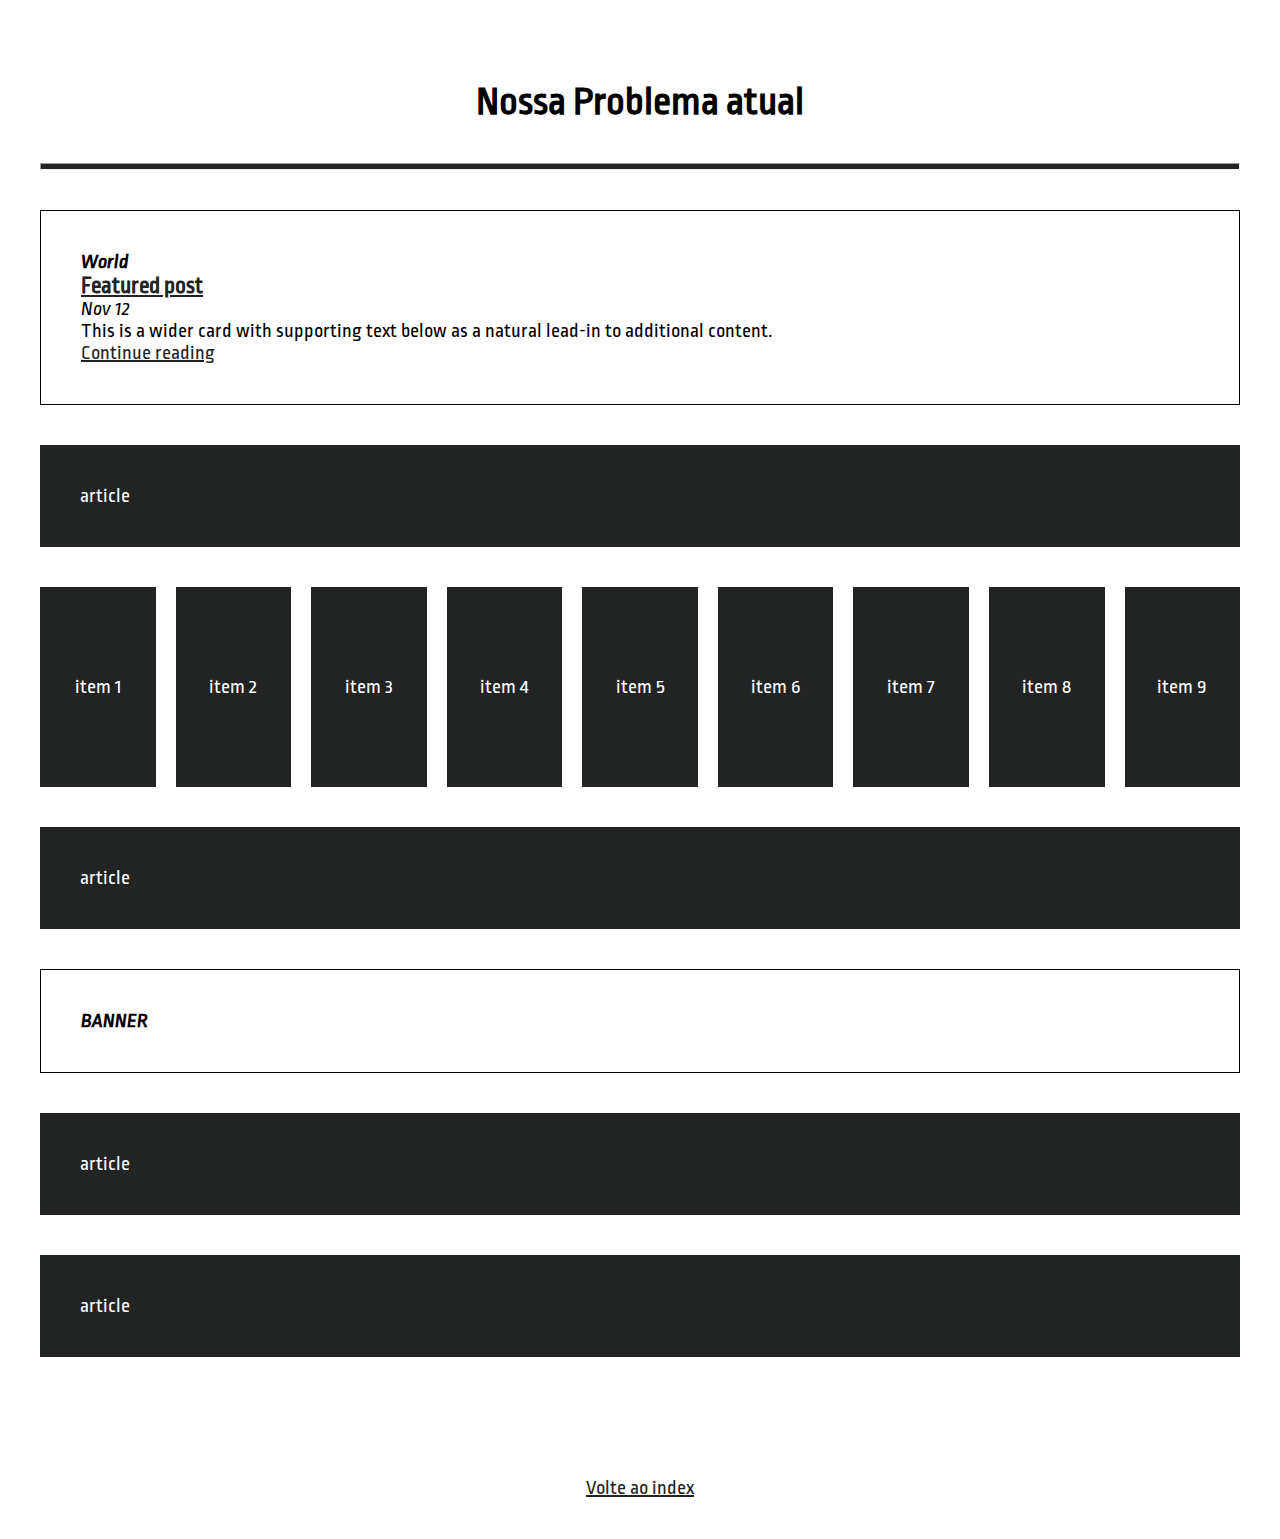
<file: 0_problema-atual.html>
<!DOCTYPE html>
<html lang="en">
	<head>
		<title>Problema atual | Padronizacoes no desenvolvimento do CSS</title>
		<link rel="icon" type="image/png" href="https://i.imgur.com/iXnIdnQ.png" />
		<link rel="stylesheet" href="0_problema-atual.css" />
		<link
			href="https://fonts.googleapis.com/css2?family=Ropa+Sans&display=swap"
			rel="stylesheet"
		/>
	</head>
	<body>
		<header>
			<h1>
				Nossa Problema atual
			</h1>
			<hr />
		</header>

		<main>
			<div class="articles-container">
				<article class="card" style="margin: 0;">
					<strong class="category"><em>World</em></strong>
					<h3>
						<a href="#">Featured post</a>
					</h3>
					<em class="date">Nov 12</em>
					<p class="description">
						This is a wider card with supporting text below as a natural lead-in
						to additional content.
					</p>
					<a href="#">Continue reading</a>
				</article>

        <article style="margin: 2em 0;">article</article>
        
        <ul class="gallery" style="margin-bottom: 2em;">
          <li>item 1</li>
          <li>item 2</li>
          <li>item 3</li>
          <li>item 4</li>
          <li>item 5</li>
          <li>item 6</li>
          <li>item 7</li>
          <li>item 8</li>
          <li>item 9</li>
        </ul>

        <article>article</article>
        
        <div class="card">
					<strong class="category"><em>BANNER</em></strong>
				</div>

				<article style="margin-top: 2em;">article</article>

				<article>article</article>
			</div>
		</main>

		<footer>
			<nav>
				<a href="./index.html">Volte ao index</a>
			</nav>
		</footer>
	</body>
</html>
</file>
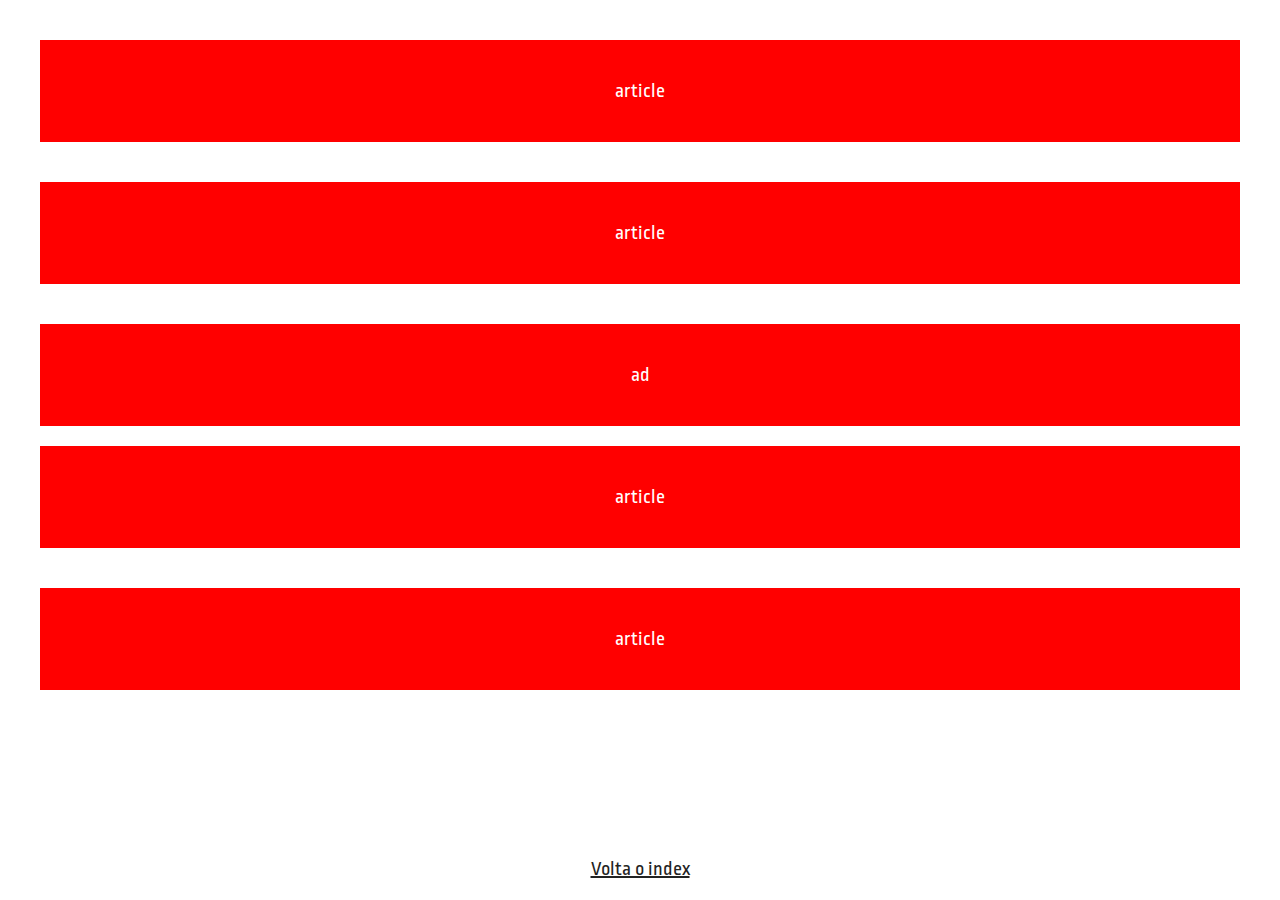
<file: 1.html>
<!DOCTYPE html>
<html lang="en">
  <head>
    <link rel="stylesheet" href="styles.css" />
    <link
      href="https://fonts.googleapis.com/css2?family=Ropa+Sans&display=swap"
      rel="stylesheet"
    />
    <style>
      article,
      .ad {
        margin-bottom: 2em;
        background: red;
        padding: 2em;
        text-align: center;
      }
      article:last-child {
        margin-bottom: 0;
      }
      .ad {
        margin-bottom: 1em;
      }
      article + .ad {
        margin-bottom: 1em;
      }
    </style>
  </head>
  <body>
    <main>
      <article>article</article>
      <article>article</article>
      <div class="ad">ad</div>
      <article>article</article>
      <article>article</article>
    </main>
    <footer>
      <a href="./index.html">Volta o index</a>
    </footer>
  </body>
</html>
</file>
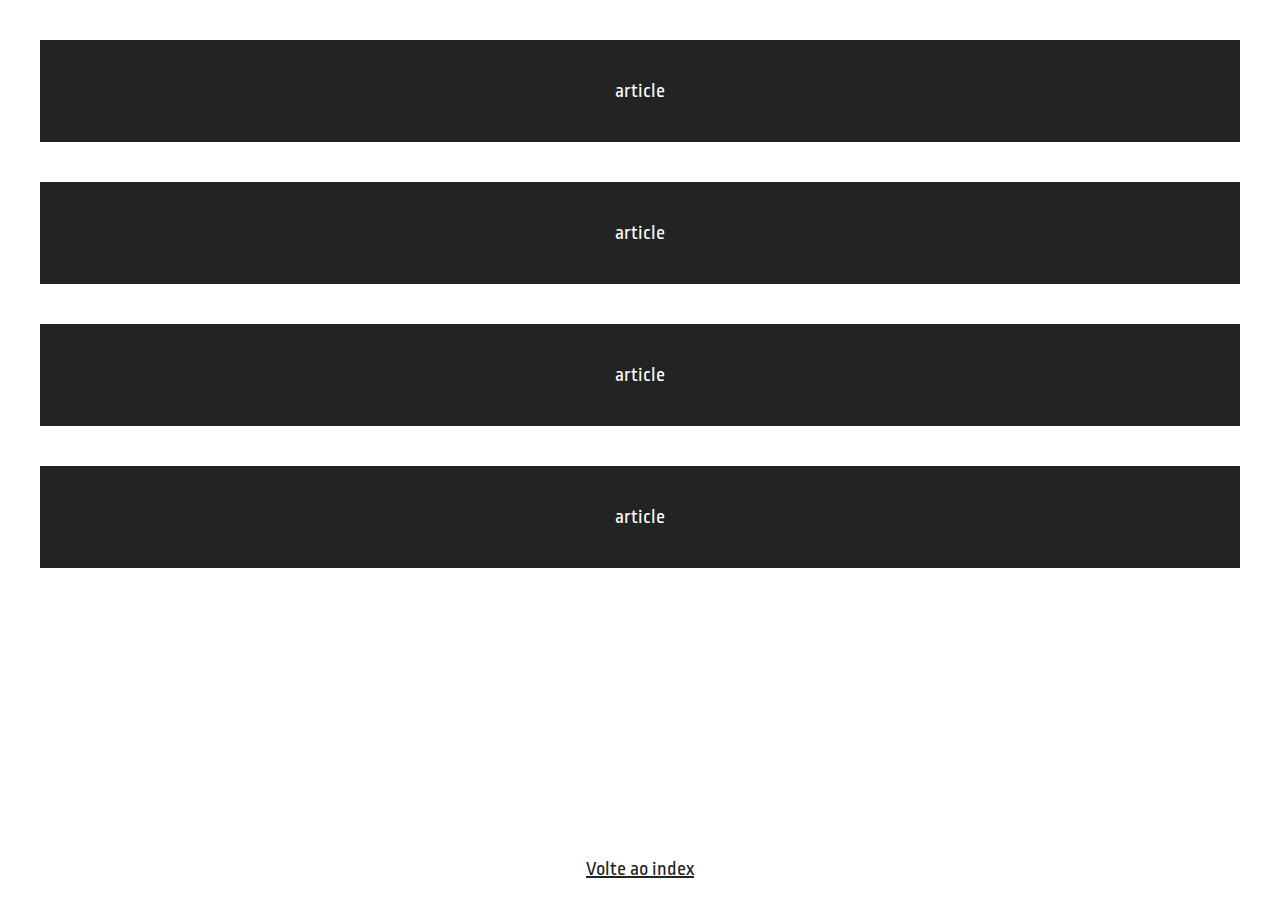
<file: 1_margin-bottom.html>
<!DOCTYPE html>
<html lang="en">
  <head>
    <link rel="stylesheet" href="styles.css" />
    <link
      href="https://fonts.googleapis.com/css2?family=Ropa+Sans&display=swap"
      rel="stylesheet"
    />
    <style>
      article {
        margin-bottom: 2em;
      }
      article:last-child {
        margin-bottom: 0;
      }
    </style>
  </head>
  <body>
    <main>
      <article>article</article>
      <article>article</article>
      <article>article</article>
      <article>article</article>
    </main>
    <footer>
      <a href="./index.html">Volte ao index</a>
    </footer>
  </body>
</html>
</file>
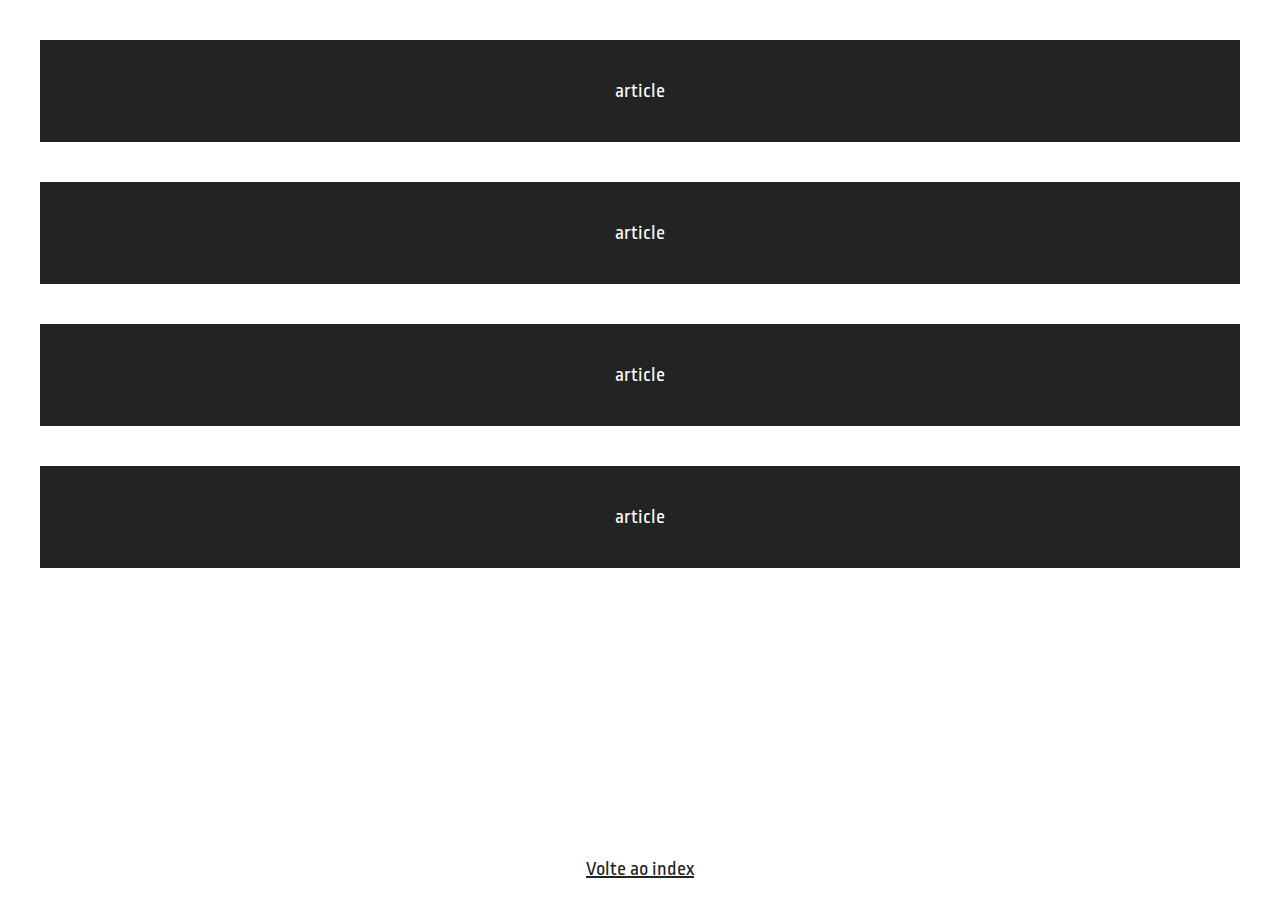
<file: 2_margin-top.html>
<!DOCTYPE html>
<html lang="en">
  <head>
    <link rel="stylesheet" href="styles.css" />
    <link
      href="https://fonts.googleapis.com/css2?family=Ropa+Sans&display=swap"
      rel="stylesheet"
    />
    <style>
      article {
        margin-top: 2em;
      }
      article:first-child {
        margin-top: 0;
      }
    </style>
  </head>
  <body>
    <main>
      <article>article</article>
      <article>article</article>
      <article>article</article>
      <article>article</article>
    </main>
    <footer>
      <a href="./index.html">Volte ao index</a>
    </footer>
  </body>
</html>
</file>
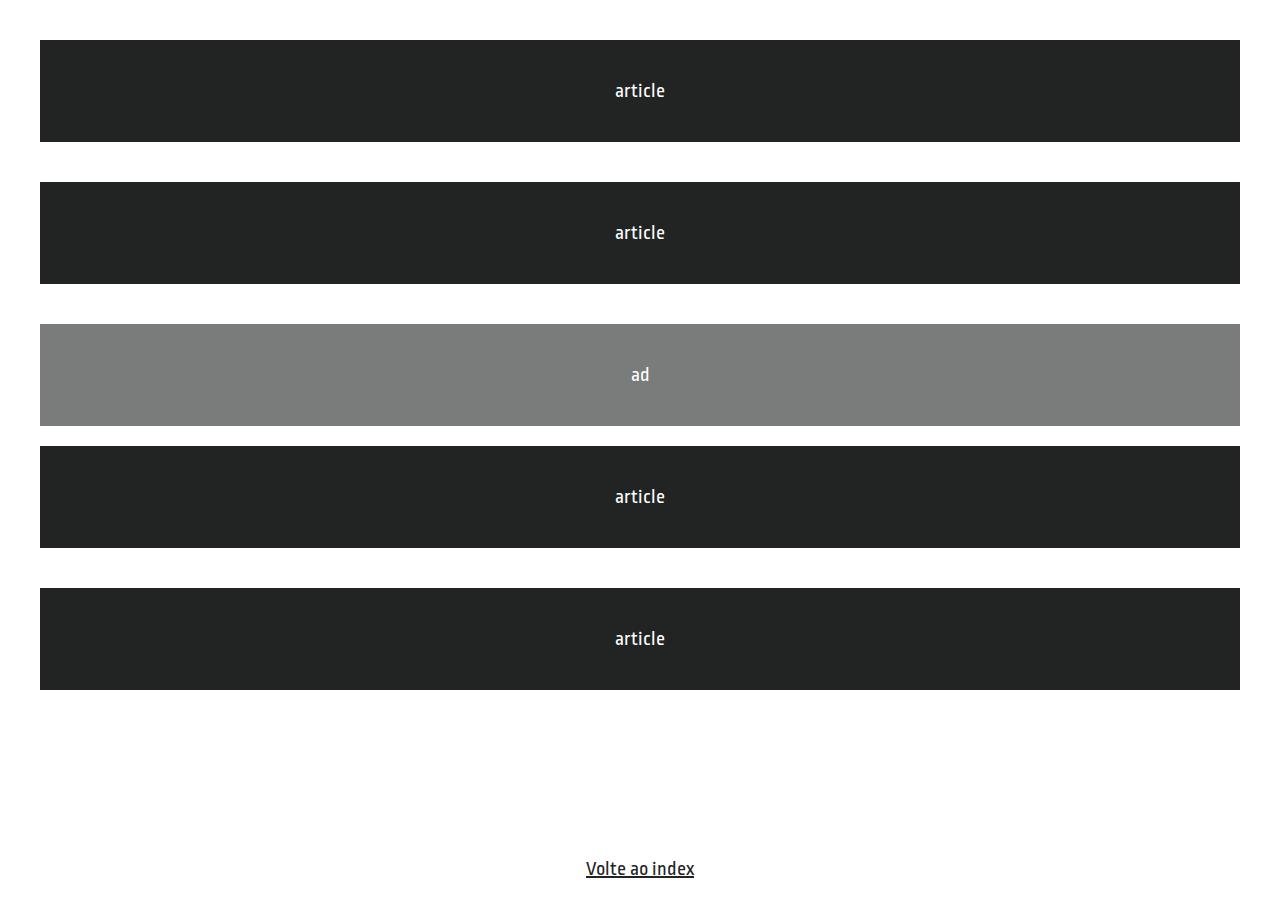
<file: 3_modularidade-margin-botto.html>
<!DOCTYPE html>
<html lang="en">
  <head>
    <link rel="stylesheet" href="styles.css" />
    <link
      href="https://fonts.googleapis.com/css2?family=Ropa+Sans&display=swap"
      rel="stylesheet"
    />
    <style>
      article,
      .ad {
        margin-bottom: 2em;
      }
      article:last-child {
        margin-bottom: 0;
      }
      .ad {
        background-color: #22232399;
        margin-bottom: 1em;
      }
      article + .ad {
        margin-bottom: 1em;
      }
    </style>
  </head>
  <body>
    <main>
      <article>article</article>
      <article>article</article>
      <div class="ad">ad</div>
      <article>article</article>
      <article>article</article>
    </main>
    <footer>
      <a href="./index.html">Volte ao index</a>
    </footer>
  </body>
</html>
</file>
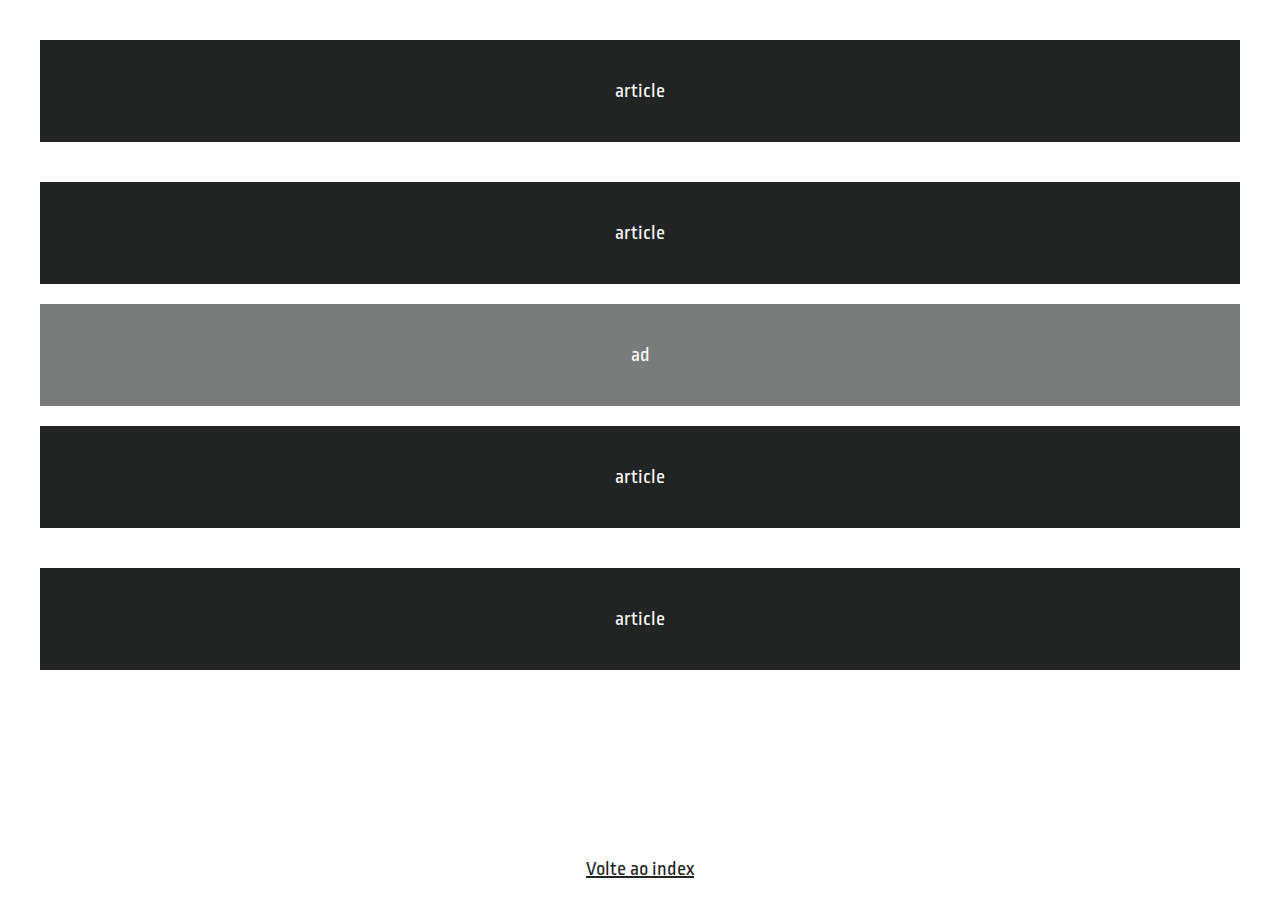
<file: 4_modularidade-margin-top.html>
<!DOCTYPE html>
<html lang="en">
  <head>
    <link rel="stylesheet" href="styles.css" />
    <link
      href="https://fonts.googleapis.com/css2?family=Ropa+Sans&display=swap"
      rel="stylesheet"
    />
    <style>
      article {
        margin-top: 2em;
      }
      article:first-child {
        margin-top: 0;
      }
      .ad {
        margin-top: 1em;
      }
      .ad + article {
        margin-top: 1em;
      }
    </style>
  </head>
  <body>
    <main>
      <article>article</article>
      <article>article</article>
      <div class="ad">ad</div>
      <article>article</article>
      <article>article</article>
    </main>
    <footer>
      <a href="./index.html">Volte ao index</a>
    </footer>
  </body>
</html>
</file>
<file: 0_problema-atual.css>
html,
body {
  height: 100%;
  width: 100%;
  padding: 0;
  margin: 0;
}

body {
  font-family: "Ropa Sans", sans-serif;
  font-size: 20px;
  display: flex;
  flex-direction: column;
}

* {
  margin: 0
}

main {
  padding: 0 2em 2em
}

header, footer {
  text-align: center;
}
header {
  padding: 2em 2em 0
}
footer {
  padding: 2em;
}

h1 {
  margin-top: 1em;
}
hr {
  margin: 2em 0;
  background-color: #222323;
  height: 5px;
}

article:not(.card) {
  background: #222323;
  padding: 2em;
  margin-bottom: 2em;
  color: #fff;
  text-align: left;
}
.card {
  padding: 2em;
  border: 1px solid;
}

a {
  color: #222323;
}

.gallery {
  padding: 0;
  display: flex;    
  overflow-x: auto;
}
.gallery li {
  display: inline-table;
  width: 200px;
  height: 200px;
  margin-left: 20px;
  background-color: #222323;
  list-style: none;
  color: #fff;
  text-align: center;
  line-height: 200px;
}
.gallery li:first-child {
  margin-left: 0;
}
</file>
<file: styles.css>
html,
body {
  height: 100%;
  width: 100%;
  padding: 0;
  margin: 0;
}

body {
  font-family: "Ropa Sans", sans-serif;
  font-size: 20px;
  display: flex;
  flex-direction: column;
}

main {
  flex: auto;
  padding: 2em;
}

header, footer {
  padding: 1em;
  text-align: center;
}

article, .ad {
  background: #222323;
  padding: 2em;
  color: #fff;
  text-align: center;
}

.ad {
  background-color: #22232399;
}

a {
  color: #222323;
}

.homepage-banner {
  display: flex;
}
.homepage-banner img {
  margin: 0 auto;
  height: 300px;
}

.homepage-list {
  width: 400px;
  margin: 2em auto;
}
.homepage-list li {
  padding-left: 10px;
  line-height: 31px;
  height: 33px;
  list-style: none;
  border-left: 33px solid #222323;
  margin-bottom: 1em;
}
.homepage-list li a {
  text-decoration: none;
}
</file>
